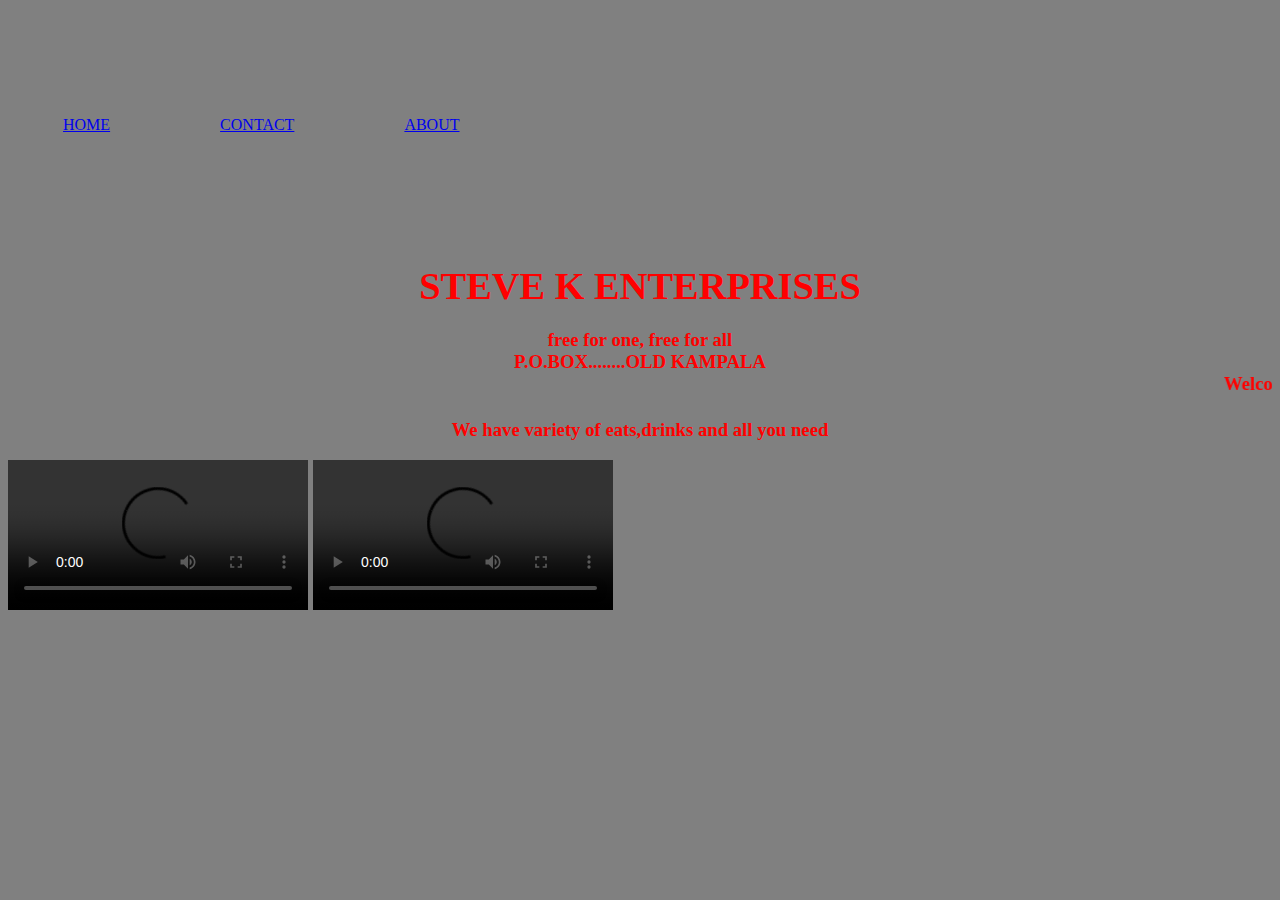
<file: index.html>
<!DOCTYPE html>
<html>
<head>
<title>my website</title>
<link rel="stylesheet" href="https://ravenj-png.github.io/murungi-john/new.css"/>
</head>




<body>
<div class="rat">

<ul>
<li><a href="file:///C:/Users/ADMIN/Desktop/home.html">HOME</a></li>
<li><a href="https://ravenj-png.github.io/murungi-john/index2.html">CONTACT</a></li>
<li><a href="https://ravenj-png.github.io/murungi-john/index3.html">ABOUT</a><li>
</ul>

</div>
<main>
<center><h1><big>STEVE K ENTERPRISES</big></h1></center>
<h3><center> free for one, free for all</center </h3>
<center><adress>P.O.BOX........OLD KAMPALA</adress></center>
<marquee>Welcome to STEVE K ENTERPRISES for wholesale and retail</marquee>
<p id="bush"><center>We have variety of eats,drinks and all you need </center></p>

<div class="videon">
<video controls>
<source src="C:\Users\ADMIN\Desktop\my photos\video.mp4" type="video/mp4">
Your browser does not support this video tag.
</video>
<video controls>
<source src="C:\users\ADMIN\Desktop\my photos\oo.mp4" type="video/mp4"
</video> 
</div>
</main>



</body>
</html>
</file>
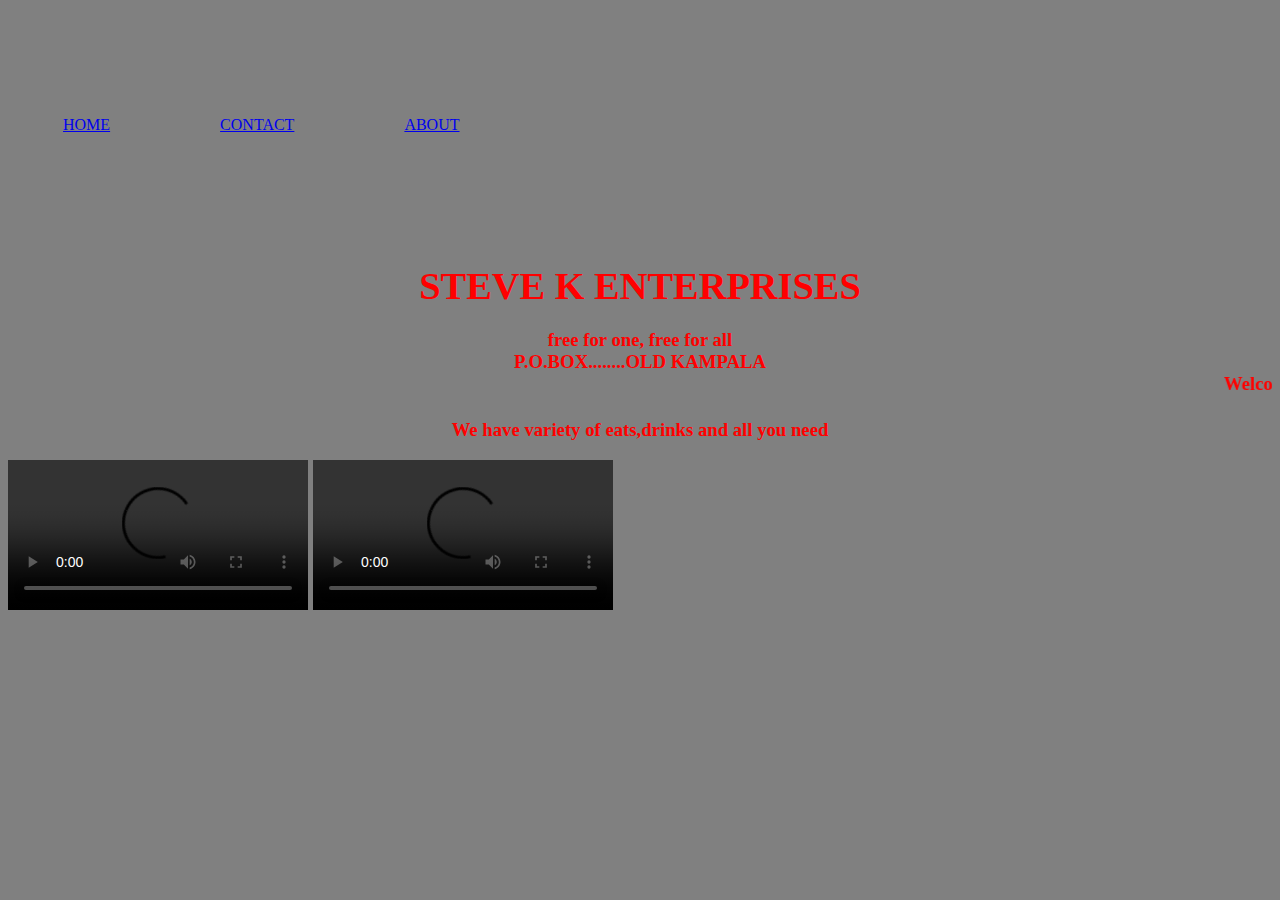
<file: business website.html>
<!DOCTYPE html>
<html>
<head>
<title>my website</title>
<link rel="stylesheet" href="new.css"/>
</head>




<body>
<div class="rat">

<ul>
<li><a href="file:///C:/Users/ADMIN/Desktop/home.html">HOME</a></li>
<li><a href="file:///C:/Users/ADMIN/Desktop/contact.html">CONTACT</a></li>
<li><a href="file:///C:/Users/ADMIN/Desktop/about.html">ABOUT</a><li>
</ul>

</div>
<main>
<center><h1><big>STEVE K ENTERPRISES</big></h1></center>
<h3><center> free for one, free for all</center </h3>
<center><adress>P.O.BOX........OLD KAMPALA</adress></center>
<marquee>Welcome to STEVE K ENTERPRISES for wholesale and retail</marquee>
<p id="bush"><center>We have variety of eats,drinks and all you need </center></p>

<div class="videon">
<video controls>
<source src="C:\Users\ADMIN\Desktop\my photos\video.mp4" type="video/mp4">
Your browser does not support this video tag.
</video>
<video controls>
<source src="C:\users\ADMIN\Desktop\my photos\oo.mp4" type="video/mp4"
</video> 
</div>
</main>



</body>
</html>
</file>
<file: new.css>
body{
	color:red;
	font-family:times new roman;
	background:grey;
}
.rat ul{
	list-style:none;
	padding:0px;
	margin:0px;
	text-decoration:none;
	text-align:justify;
	overflow:hidden;
	
} 
.rav
{
	border:solid, red,1em;
	padding:10px;
	margin:10px;

}
.ff {
	background:grey;
	color:black;
	font-size:14px;
	font-family:sans;
}
.rat a{
	text-align:center;
	display:block;
	float:left;
	padding:5% 10px;
	border-radius:25px;
margin:45px;}
.rat a:hover{ 
background:blue;
font-size:16;
font-size:16px;
font-weight:italic;
}
.rat:active{ 
font-weight:italic;
color:white;
font size:16px;}

.rat a{float:left}
#bush{black}
</file>
